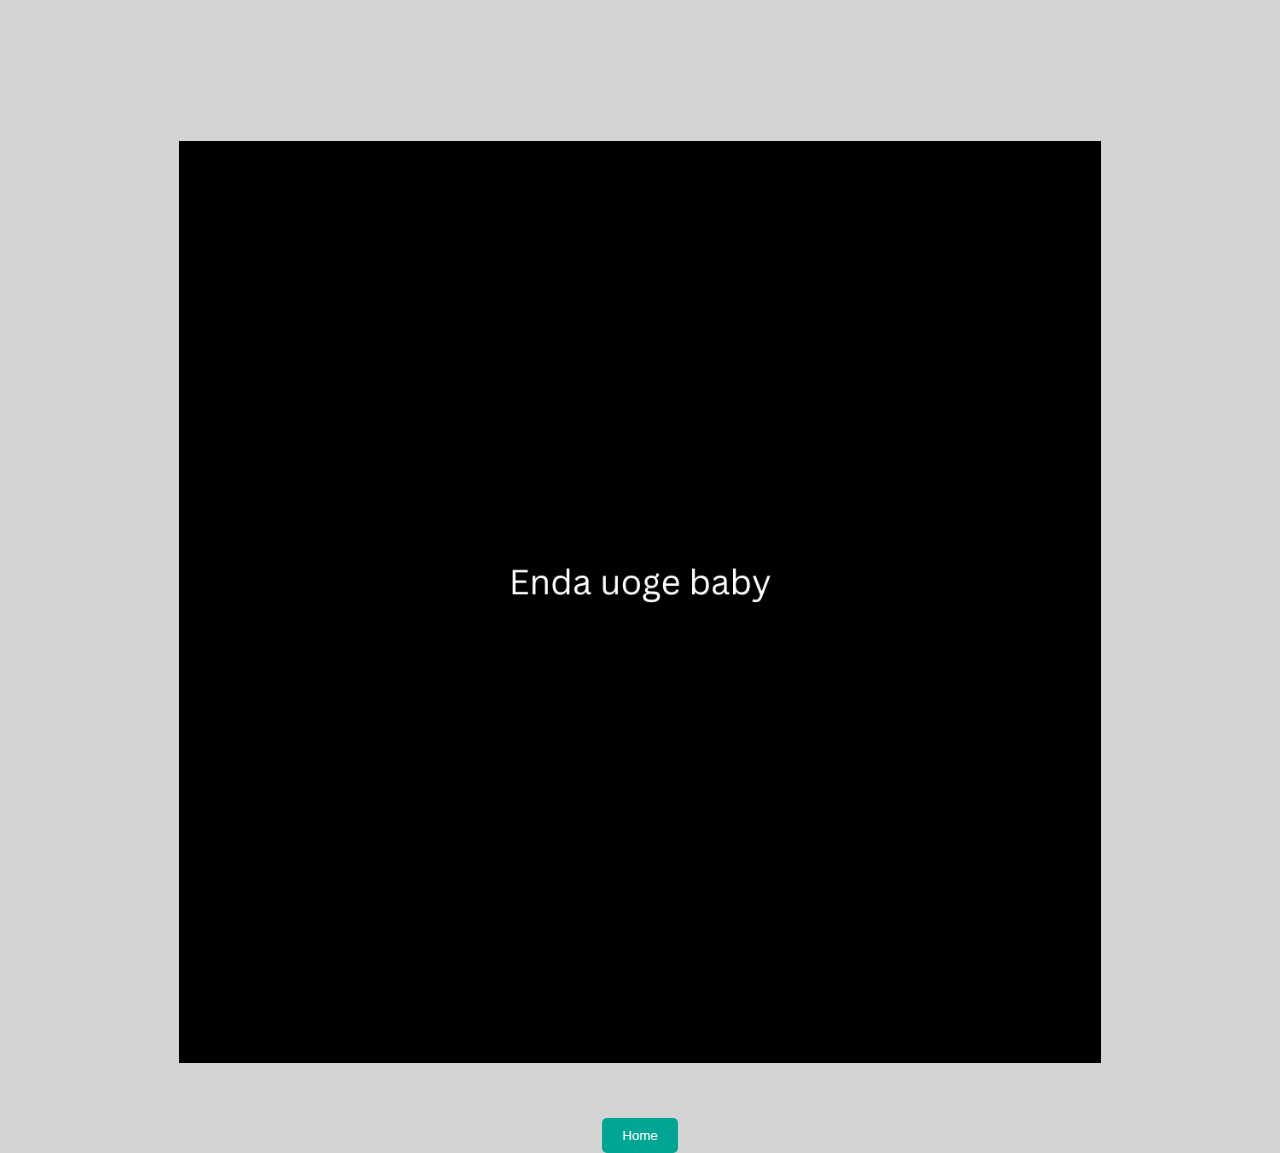
<file: prank.html>
<!DOCTYPE html>
<html lang="en">
<head>
    <meta charset="UTF-8">
    <meta name="viewport" content="width=device-width, initial-scale=1.0">
    <title>Gosh!</title>
    <link rel="stylesheet" href="./layout.css">
</head>
<body>
   <div class="grid-container">
       <div class="container">
            <img src="./images/prank.png" alt="prank">
            <a href="./index.html"><button>Home</button></a>


        </div>
    </div> 
</body>
</html>
</file>
<file: layout.css>
.grid-container {
    display: grid;
    grid-template-columns: repeat(1, 1fr);
    place-items: center;
    height: 80vh;
    width: 80vw;
    margin-top: 10vh;
    margin-bottom: 10vh;
    margin-right: 10vw;
    margin-left: 10vw;
    box-sizing: border-box;
}

img {
    width: 90%;
    height: 90%;
    margin: 5% 5% 5% 5%;
}

body {
    margin: 0;
    background-color: #d3d3d3;
}

.container a button {
    background-color:  #00A693;
    color: #fff;
    padding: 10px 20px;
    border: none;
    border-radius: 5px;
    cursor: pointer;
}

.container {
    text-align: center;
    margin-bottom: 10px;
}
</file>
